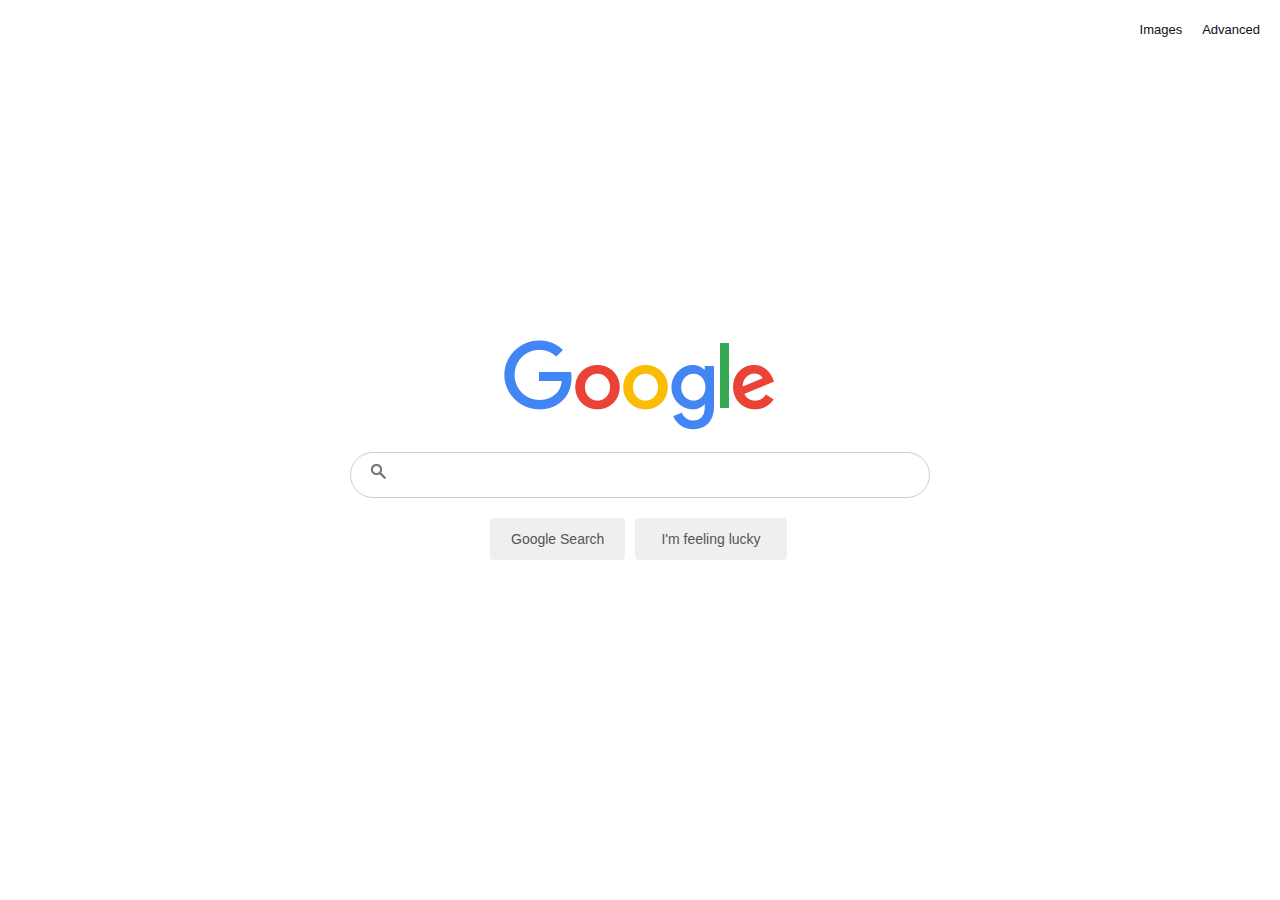
<file: project-0-youjianderen/search/index.html>
<!DOCTYPE html>
<html lang="en">
  <head>
    <meta charset="UTF-8">
    <title>Working Google Search Engine Website Design</title>
    <link rel="stylesheet" href="style.css">
  </head>
  <body>
    <section>
      <header>
        <ul>
          <li><a href="images.html">Images</a></li>
          <li><a href="advance.html">Advanced</a></li>
        </ul>
      </header>
      <div class="main">
        <img src="google.png">
        <div class="searchBx">
          <input type="text" name="" class="query" value="" onkeydown="keydown()">
          <div class="icons">
            <div><img src="search.png"></div>

          </div>
        </div>
        <div class="button">
          <button class="searchBtn">Google Search</button>
          <button class="luckyBtn">I'm feeling lucky</button>
          
        </div>
      </div>
    </section>
    <script>
        let query = document.querySelector('.query');
        let searchBtn = document.querySelector('.searchBtn');
        let luckyBtn = document.querySelector('.luckyBtn');
        function keydown(){
          var event = arguments.callee.caller.arguments[0] || window.event;
          if(event.keyCode == 13){
            let url = 'https://www.google.com/search?q='+query.value;
            window.location = url;
          }
        }
        searchBtn.onclick = function(){
          let url = 'https://www.google.com/search?q='+query.value;
          window.location = url;
        }
        luckyBtn.onclick = function(){
          let url = 'http://www.google.com/search?hl=zh-CN&btnI=q&q='+query.value;
          window.location = url;
          
        }
    </script>
  </body>
</html>
</file>
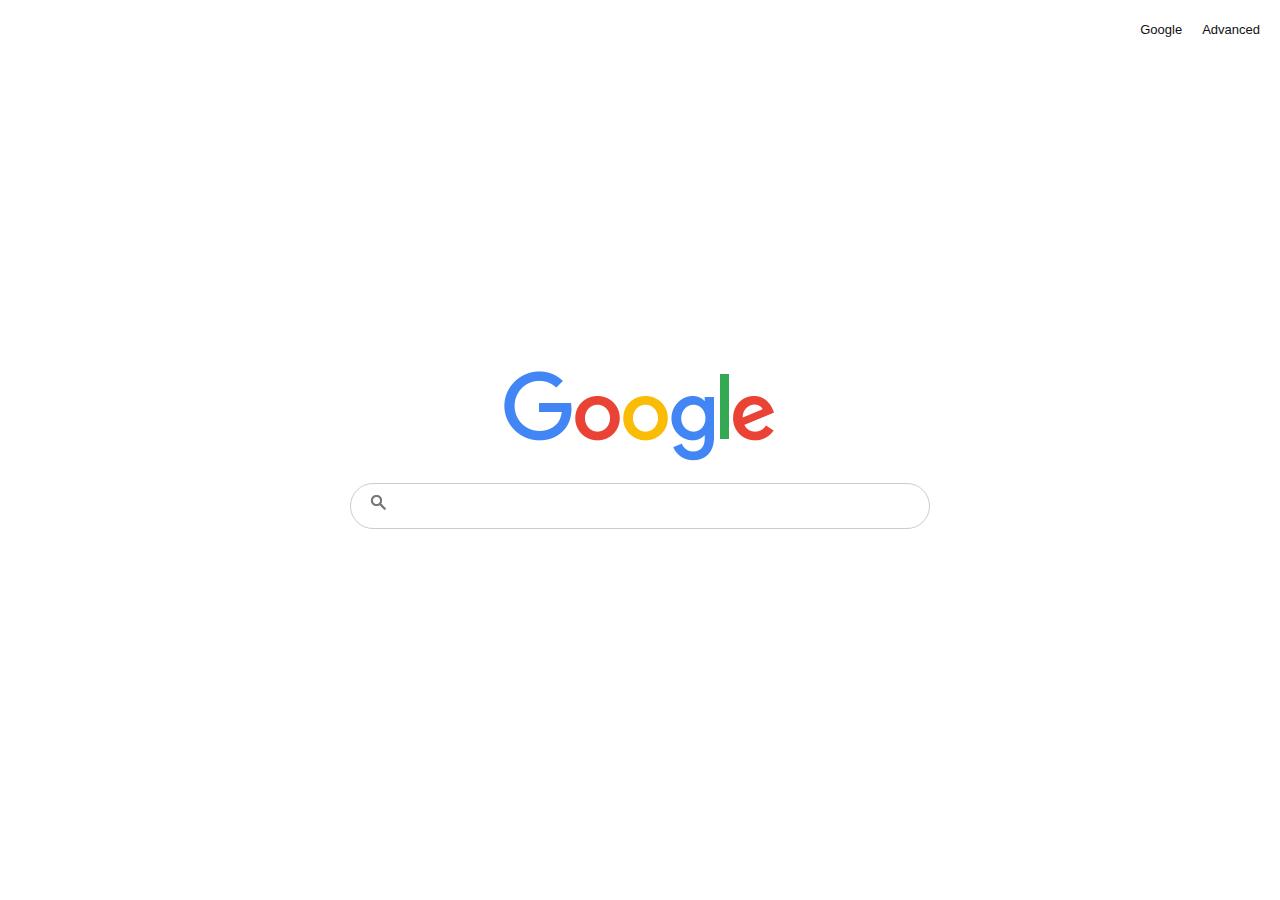
<file: project-0-youjianderen/search/images.html>
<!DOCTYPE html>
<html lang="en">
  <head>
    <meta charset="UTF-8">
    <title>Working Google Search Engine Website Design</title>
    <link rel="stylesheet" href="style.css">
  </head>
  <body>
    <section>
      <header>
        <ul>
          <li><a href="index.html">Google</a></li>
          <li><a href="advance.html">Advanced</a></li>
        </ul>
      </header>
      <div class="main">
        <img src="google.png">
        <div class="searchBx">
          <input type="text" name="" class="query" value="" onkeydown="keydown()">
          <div class="icons">
            <div><img src="search.png"></div>

          </div>
        </div>
        <!-- <div class="button">
          <button class="searchBtn">Google Search</button>
          <button class="luckyBtn">I'm feeling lucky</button>
          
        </div> -->
      </div>
    </section>
    <script>
        let query = document.querySelector('.query');
        // let searchBtn = document.querySelector('.searchBtn');
        // let luckyBtn = document.querySelector('.luckyBtn');
        function keydown(){
          var event = arguments.callee.caller.arguments[0] || window.event;
          if(event.keyCode == 13){
            let url = 'https://www.google.com/search?hl=zh-CN&tbm=isch&source=hp&biw=1440&bih=849&q='+query.value;
            window.location = url;
          }
        }
        // searchBtn.onclick = function(){
        //   let url = 'https://www.google.com/search?q='+query.value;
        //   window.open(url);
        // }
        // luckyBtn.onclick = function(){
        //   let url = 'http://www.google.com/search?hl=zh-CN&btnI=q&q='+query.value;
        //   window.open(url);
          
        // }
    </script>
  </body>
</html>
</file>
<file: project-0-youjianderen/search/style.css>
*
{
    margin: 0;
    padding: 0;
    box-sizing: border-box;
    font-family: 'arial', sans-serif;
}

section
{
    position: relative;
    width: 100%;
    height: 100vh;
    display: flex;
    justify-content: center;
    align-items: center;
}

section header
{
    position: absolute;
    top: 0;
    width: 100%;
    display: flex;
    justify-content: flex-end;
    padding: 20px;
}

section header ul
{
    display: flex;
    justify-self: center;
    align-items: center;
}

section header ul li
{
    list-style: none;
    margin-left: 20px;
}

section header ul li a
{
    color: #111;
    text-decoration: none;
    font-size: 13px;
}

section .main
{
    width: 580px;
    margin: 0 20px;
    display: flex;
    justify-content: center;
    align-items: center;
    flex-direction: column;
}
section .main .searchBx
{
    position: relative;
    width: 100%;
    margin-top: 20px;
}
section .main .searchBx .query
{
    width: 100%;
    padding: 13px;
    border: 1px solid #ccc;
    outline: none;
    font-size: 16px;
    border-radius: 30px;
    padding-left: 45px;
    padding-right: 60px;
}
section .main .searchBx .icons
{
    position: absolute;
    top: 0;
    width: 100%;
    display: flex;
    justify-content: space-between;
    padding: 12px 20px;
    align-items: center;
    pointer-events: none;
}
section .main .searchBx .icons img
{
    max-width: 100%;
}
.searchBtn
{
    margin: 0 5px;
    margin-top: 20px;
    margin-left: -150px;
    padding: 12px 20px;
    color: #555;
    font-size: 14px;
    border: none;
    cursor: pointer;
    border-radius: 4px;
    border: 1px solid transparent;
    outline: none;
}
.searchBtn:hover
{
    border: 1px solid #ccc;
}
.luckyBtn
{
    margin: 0 5px;
    margin-top: 20px;
    padding: 12px 25px;
    color: #555;
    font-size: 14px;
    position: absolute;
    border: none;
    cursor: pointer;
    border-radius: 4px;
    border: 1px solid transparent;
    outline: none;
}
.luckyBtn:hover
{
    border: 1px solid #ccc;
}
</file>
